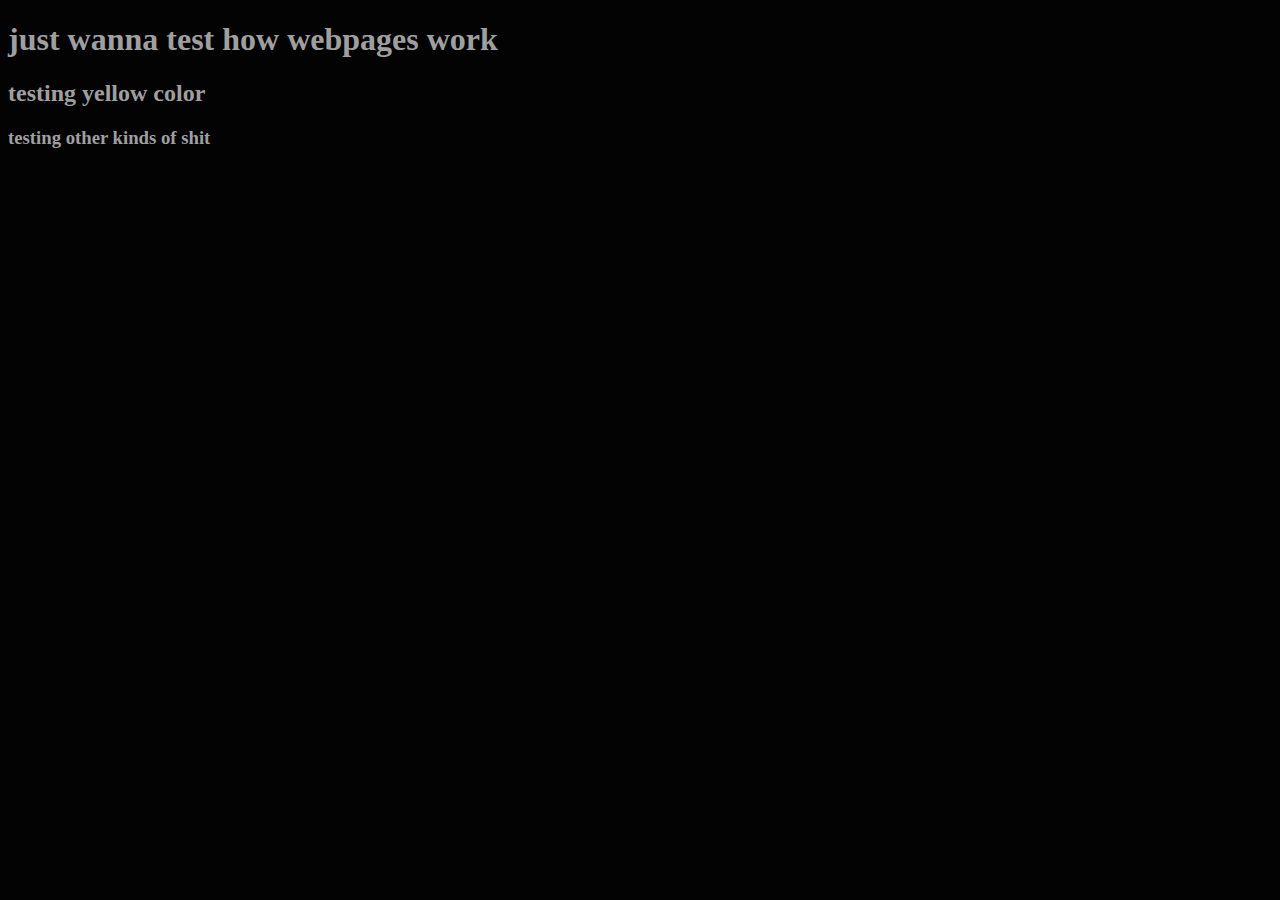
<file: test.html>
<!DOCTYPE html>
  <html lang="en">
  <head>


<style>
.card {
max-width: 200px;
margin: auto;
text-align: center;}
#main{
background-image: url('bg.jpg');
background-repeat: no-repeat;
background-size:cover;
}
.price {
color: blue;
font-size: 18px;
}
.card button {
padding:10px;
color: white;
background-color: green;
text-align: center; }
</style>


  <link rel="stylesheet" href="styles.css">
  <meta charset="utf-8">
  <title> Test Webpage </title>
  <h1> just wanna test how webpages work </h1>
  <h2> testing yellow color </h2>
  <h3> testing other kinds of shit </h3>
</file>
<file: styles.css>
body{
  background-color: #030303;
  color: #9f9f9f
}
h1 {
}
ul{
  list-style-type: none;
}
p{
  clear:left;
}
nav{
  bg-color: red;
}
img{
  padding: 3px 3px 3px 3px;
  margin-right: 15px;
  width: 25%;
  height: 25%;
  float: left;
}
img:hover{
  width: 70%;
  height: 70%;
}
</file>
